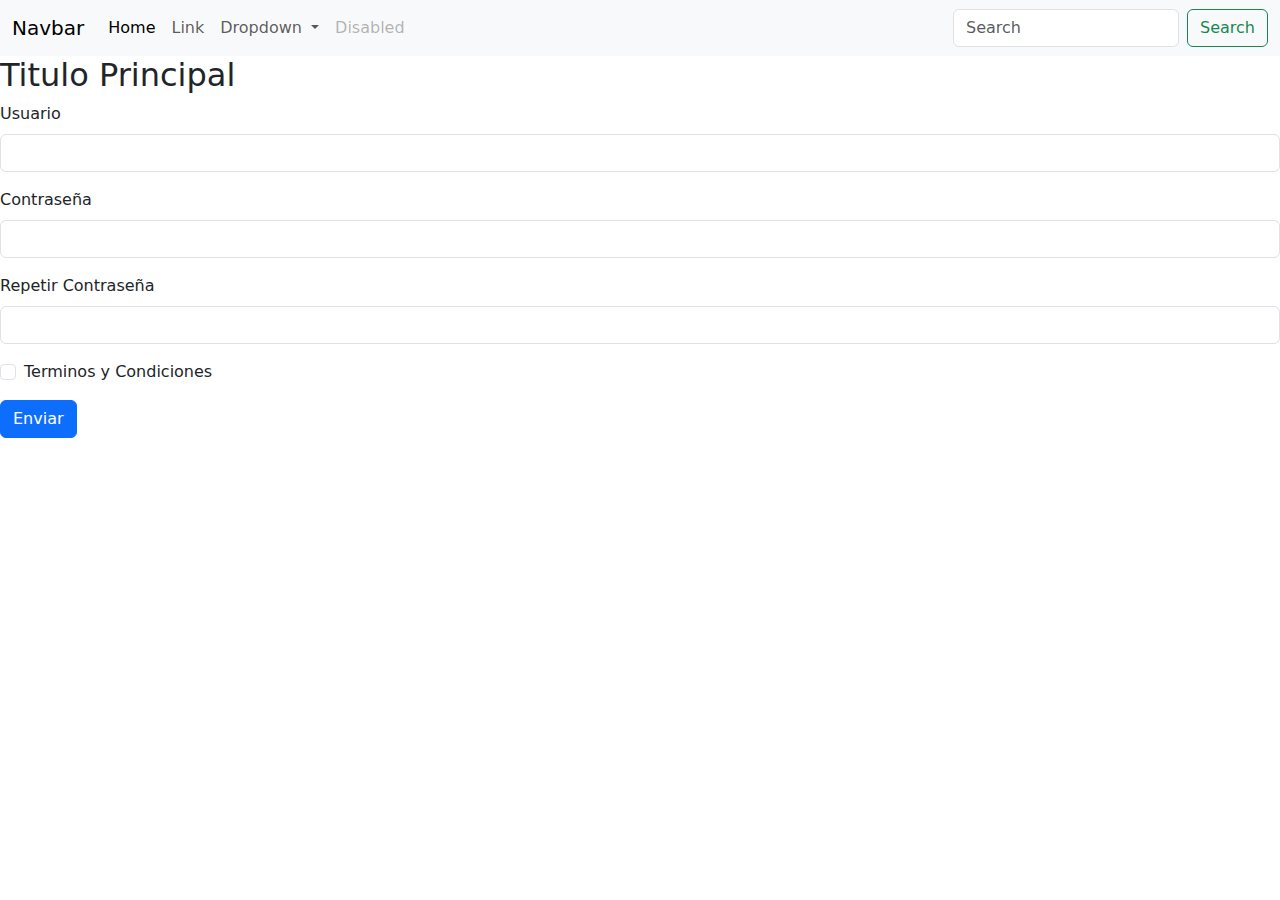
<file: introduccionDom.html>
<!DOCTYPE html>
<html lang="en">
<head>
  <meta charset="UTF-8">
  <meta name="viewport" content="width=device-width, initial-scale=1.0">
  <title>Pagina Principal</title>
  <link href="https://cdn.jsdelivr.net/npm/bootstrap@5.3.3/dist/css/bootstrap.min.css" rel="stylesheet" integrity="sha384-QWTKZyjpPEjISv5WaRU9OFeRpok6YctnYmDr5pNlyT2bRjXh0JMhjY6hW+ALEwIH" crossorigin="anonymous">
  <link rel="stylesheet" href="./css/estilos.css">
</head>

<body>
  
  <header>
    <nav class="navbar navbar-expand-lg bg-body-tertiary">
      <div class="container-fluid">
        <a class="navbar-brand" href="#">Navbar</a>
        <button class="navbar-toggler" type="button" data-bs-toggle="collapse" data-bs-target="#navbarSupportedContent" aria-controls="navbarSupportedContent" aria-expanded="false" aria-label="Toggle navigation">
          <span class="navbar-toggler-icon"></span>
        </button>
        <div class="collapse navbar-collapse" id="navbarSupportedContent">
          <ul class="navbar-nav me-auto mb-2 mb-lg-0">
            <li class="nav-item">
              <a class="nav-link active" aria-current="page" href="#">Home</a>
            </li>
            <li class="nav-item">
              <a class="nav-link" href="#">Link</a>
            </li>
            <li class="nav-item dropdown">
              <a class="nav-link dropdown-toggle" href="#" role="button" data-bs-toggle="dropdown" aria-expanded="false">
                Dropdown
              </a>
              <ul class="dropdown-menu">
                <li><a class="dropdown-item" href="#">Action</a></li>
                <li><a class="dropdown-item" href="#">Another action</a></li>
                <li><hr class="dropdown-divider"></li>
                <li><a class="dropdown-item" href="#">Something else here</a></li>
              </ul>
            </li>
            <li class="nav-item">
              <a class="nav-link disabled" aria-disabled="true">Disabled</a>
            </li>
          </ul>
          <form class="d-flex" role="search">
            <input class="form-control me-2" type="search" placeholder="Search" aria-label="Search">
            <button class="btn btn-outline-success" type="submit">Search</button>
          </form>
        </div>
      </div>
    </nav>
  </header>

  <main>
    <h2 id="idTituloPrincipal">Titulo Principal</h2>
   <!--  <h2 class="" id="idTituloPrincipal">Titulo Principal</h2>

    <h2 class="" id="idTituloPrincipal">Titulo Principal</h2>

    <p id="idParrafo" class="clase-parrafo">Soy un parrafo</p>

    <button id="idBotonEnviar" class="btn btn-success">Enviar</button>
     -->
    <section>
      <form>
        <div class="mb-3">
          <label for="idInputUsuario" class="form-label">Usuario</label>
          <input type="text" class="form-control" id="idInputUsuario" 
          aria-describedby="emailHelp">
        </div>
        <div class="mb-3">
          <label for="idInputContrasenia" class="form-label">Contraseña</label>
          <input type="password" class="form-control" id="idInputContrasenia">
        </div>
        <div class="mb-3">
          <label for="idInputRepContrasenia" class="form-label">Repetir Contraseña</label>
          <input type="password" class="form-control" id="idInputRepContrasenia">
        </div>
        <div class="mb-3 form-check">
          <input type="checkbox" class="form-check-input" id="idCheck">
          <label class="form-check-label" for="exampleCheck1" id="idCheck">Terminos y Condiciones</label>
        </div>
       <!--  <button type="button" class="btn btn-primary" id="botonEnviar" onclick="formularioRegistro()">Enviar</button> -->
       <button type="button" class="btn btn-primary" id="botonEnviar" >Enviar</button>
      </form>
    </section>
  
  </main>
  


  <script src="https://cdn.jsdelivr.net/npm/bootstrap@5.3.3/dist/js/bootstrap.bundle.min.js" integrity="sha384-YvpcrYf0tY3lHB60NNkmXc5s9fDVZLESaAA55NDzOxhy9GkcIdslK1eN7N6jIeHz" crossorigin="anonymous"></script>

  <script src="./js/eventos.js"></script>
</body>
</html>
</file>
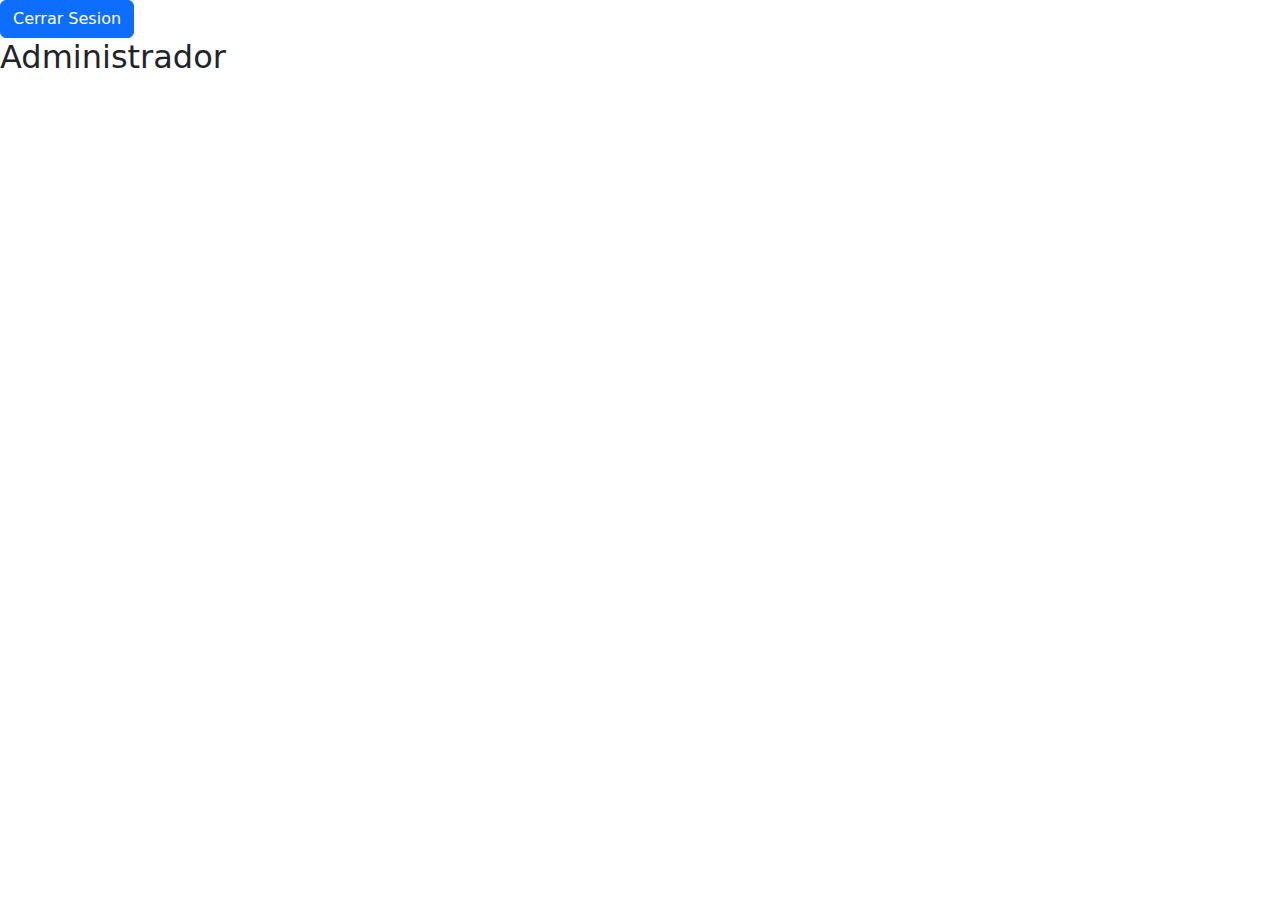
<file: paginas/admin.html>
<!DOCTYPE html>
<html lang="en">
  <head>
    <meta charset="UTF-8" />
    <meta name="viewport" content="width=device-width, initial-scale=1.0" />
    <title>Administrador</title>
    <link
      href="https://cdn.jsdelivr.net/npm/bootstrap@5.3.3/dist/css/bootstrap.min.css"
      rel="stylesheet"
      integrity="sha384-QWTKZyjpPEjISv5WaRU9OFeRpok6YctnYmDr5pNlyT2bRjXh0JMhjY6hW+ALEwIH"
      crossorigin="anonymous"
    />
  </head>
  <body>
    <button class="btn btn-primary" id="idCerrarSesion">Cerrar Sesion</button>
    <h2>Administrador</h2>

    <script
      src="https://cdn.jsdelivr.net/npm/bootstrap@5.3.3/dist/js/bootstrap.bundle.min.js"
      integrity="sha384-YvpcrYf0tY3lHB60NNkmXc5s9fDVZLESaAA55NDzOxhy9GkcIdslK1eN7N6jIeHz"
      crossorigin="anonymous"
    ></script>

    <script src="../js/cerrarSesion.js"></script>
  </body>
</html>
</file>
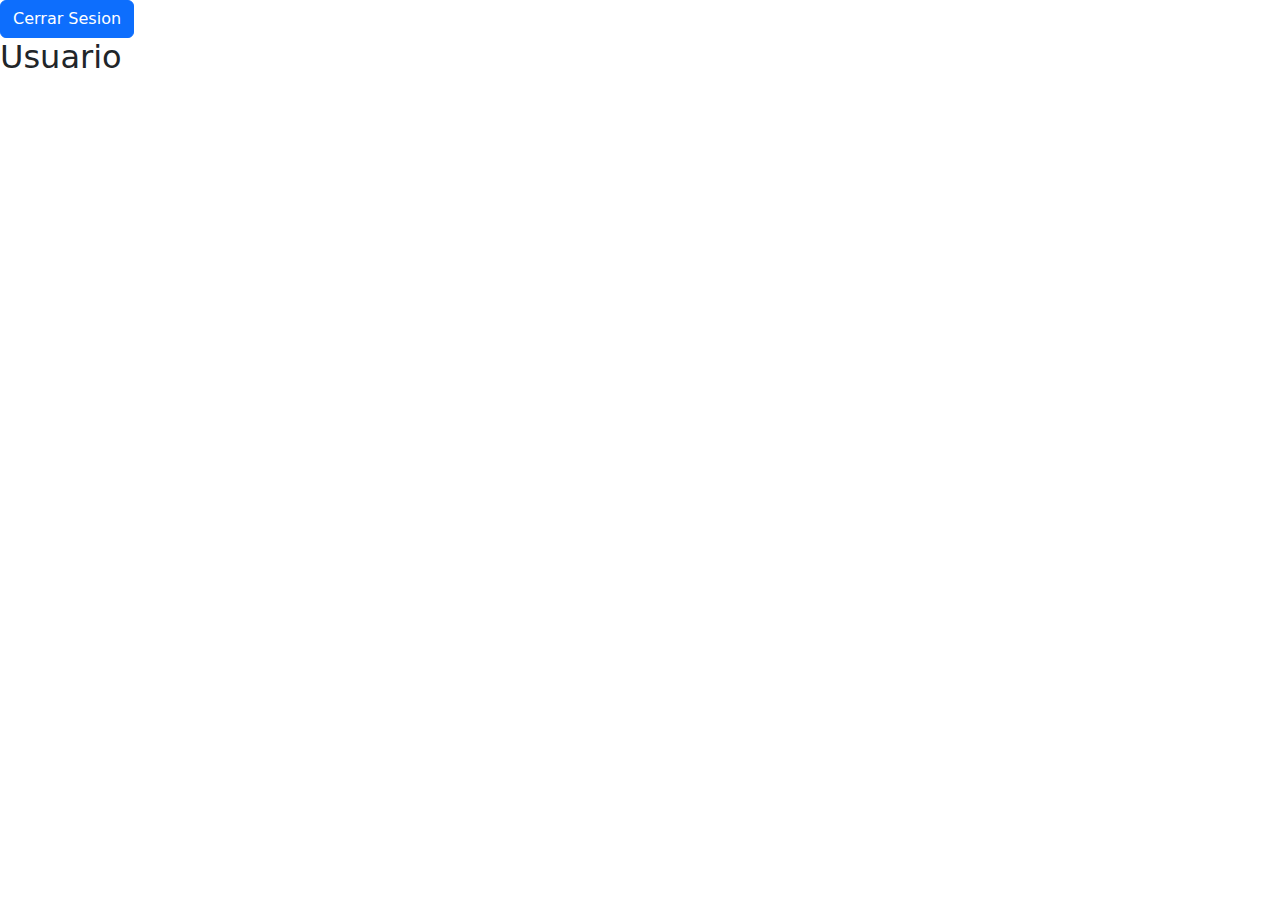
<file: paginas/usuario.html>
<!DOCTYPE html>
<html lang="en">
  <head>
    <meta charset="UTF-8" />
    <meta name="viewport" content="width=device-width, initial-scale=1.0" />
    <title>Usuario</title>
    <link
      href="https://cdn.jsdelivr.net/npm/bootstrap@5.3.3/dist/css/bootstrap.min.css"
      rel="stylesheet"
      integrity="sha384-QWTKZyjpPEjISv5WaRU9OFeRpok6YctnYmDr5pNlyT2bRjXh0JMhjY6hW+ALEwIH"
      crossorigin="anonymous"
    />
  </head>
  <body>
    <button class="btn btn-primary" id="idCerrarSesion">Cerrar Sesion</button>
    <h2>Usuario</h2>

    <script
      src="https://cdn.jsdelivr.net/npm/bootstrap@5.3.3/dist/js/bootstrap.bundle.min.js"
      integrity="sha384-YvpcrYf0tY3lHB60NNkmXc5s9fDVZLESaAA55NDzOxhy9GkcIdslK1eN7N6jIeHz"
      crossorigin="anonymous"
    ></script>

    <script src="../js/cerrarSesion.js"></script>
  </body>
</html>
</file>
<file: css/estilos.css>
* {
  margin: 0;
  padding: 0;
  box-sizing: border-box;
}

.clase-titulo-principal {
  background-color: red;
  color: white;
}

.carousel-item img {
  height: 75vh;
  object-fit: cover;
}

.card img {
  height: 50vh;
  object-fit: cover;
}
</file>
